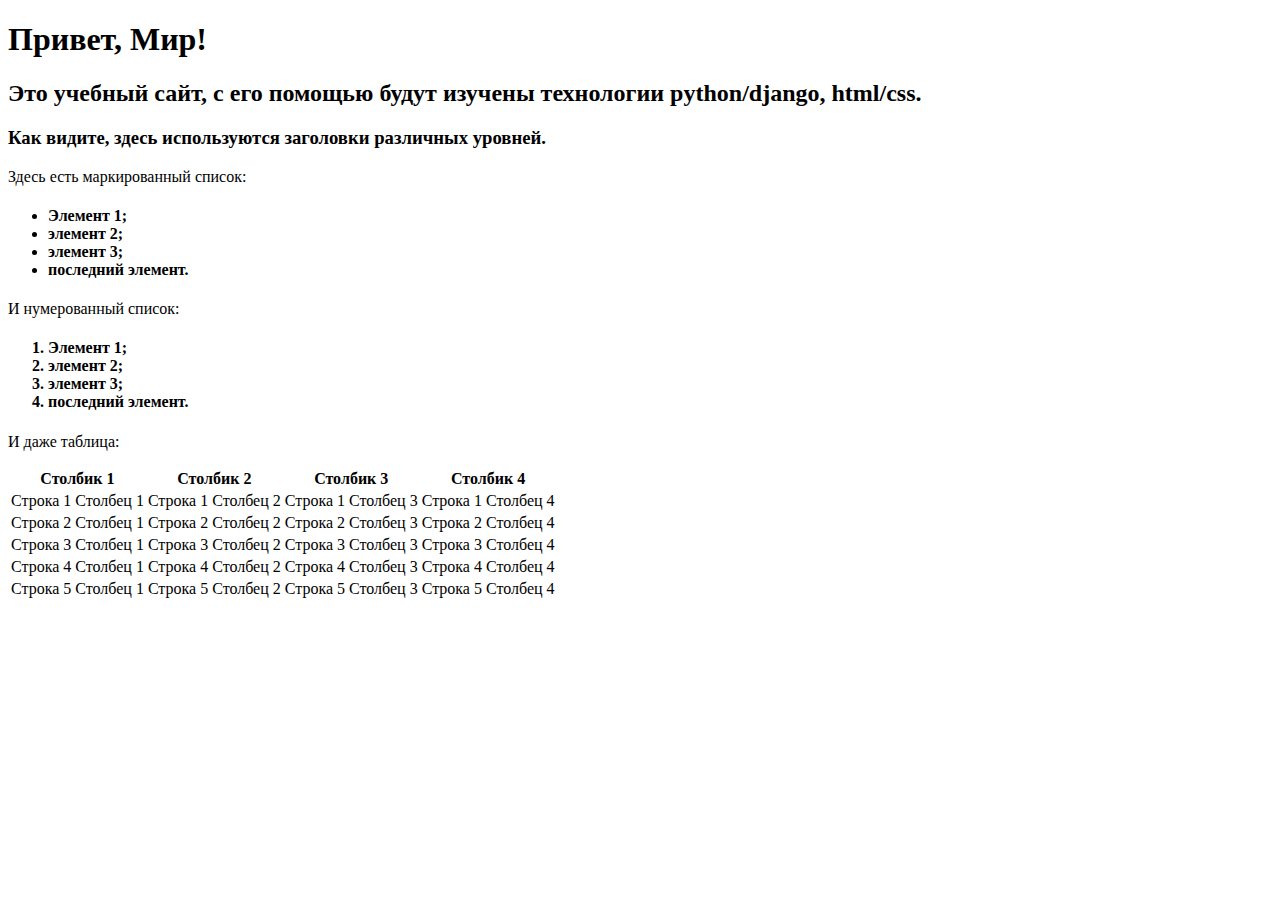
<file: lab2.1/firstwebpage/flatpages/templates/index.html>
<!DOCTYPE html>
<html>
    <head>
        <title>Привет, Мир!</title>
    </head>
    <body>
        <h1>Привет, Мир!</h1>
        <h2>Это учебный сайт, с его помощью будут изучены технологии
            python/django, html/css.</h2>
        <h3>Как видите, здесь используются заголовки различных
            уровней.</h3>
        <p>Здесь есть маркированный список:</p>
        <h4>
		<ul>
            <li>Элемент 1;</li>
            <li>элемент 2;</li>
            <li>элемент 3;</li>
            <li>последний элемент.</li>
        </ul>
		</h4>
        <p>И нумерованный список:</p>
        <h4>
		<ol>
            <li>Элемент 1;</li>
            <li>элемент 2;</li>
            <li>элемент 3;</li>
            <li>последний элемент.</li>
        </ol>
		</h4>
        <p>И даже таблица:</p>
        <table style="border: none">
            <thead>
                <tr>
                    <th>Столбик 1</th>
                    <th>Столбик 2</th>
                    <th>Столбик 3</th>
                    <th>Столбик 4</th>
                </tr>
            </thead>
            <tr>
                <td>Строка 1 Столбец 1</td>
                <td>Строка 1 Столбец 2</td>
                <td>Строка 1 Столбец 3</td>
                <td>Строка 1 Столбец 4</td>
            </tr>
            <tr>
                <td>Строка 2 Столбец 1</td>
                <td>Строка 2 Столбец 2</td>
                <td>Строка 2 Столбец 3</td>
                <td>Строка 2 Столбец 4</td>
            </tr>
            <tr>
                <td>Строка 3 Столбец 1</td>
                <td>Строка 3 Столбец 2</td>
                <td>Строка 3 Столбец 3</td>
                <td>Строка 3 Столбец 4</td>
            </tr>
			            <tr>
                <td>Строка 4 Столбец 1</td>
                <td>Строка 4 Столбец 2</td>
                <td>Строка 4 Столбец 3</td>
                <td>Строка 4 Столбец 4</td>
            </tr>
            <tr>
                <td>Строка 5 Столбец 1</td>
                <td>Строка 5 Столбец 2</td>
                <td>Строка 5 Столбец 3</td>
                <td>Строка 5 Столбец 4</td>
            </tr>
        </table>
    </body>
</html>
</file>
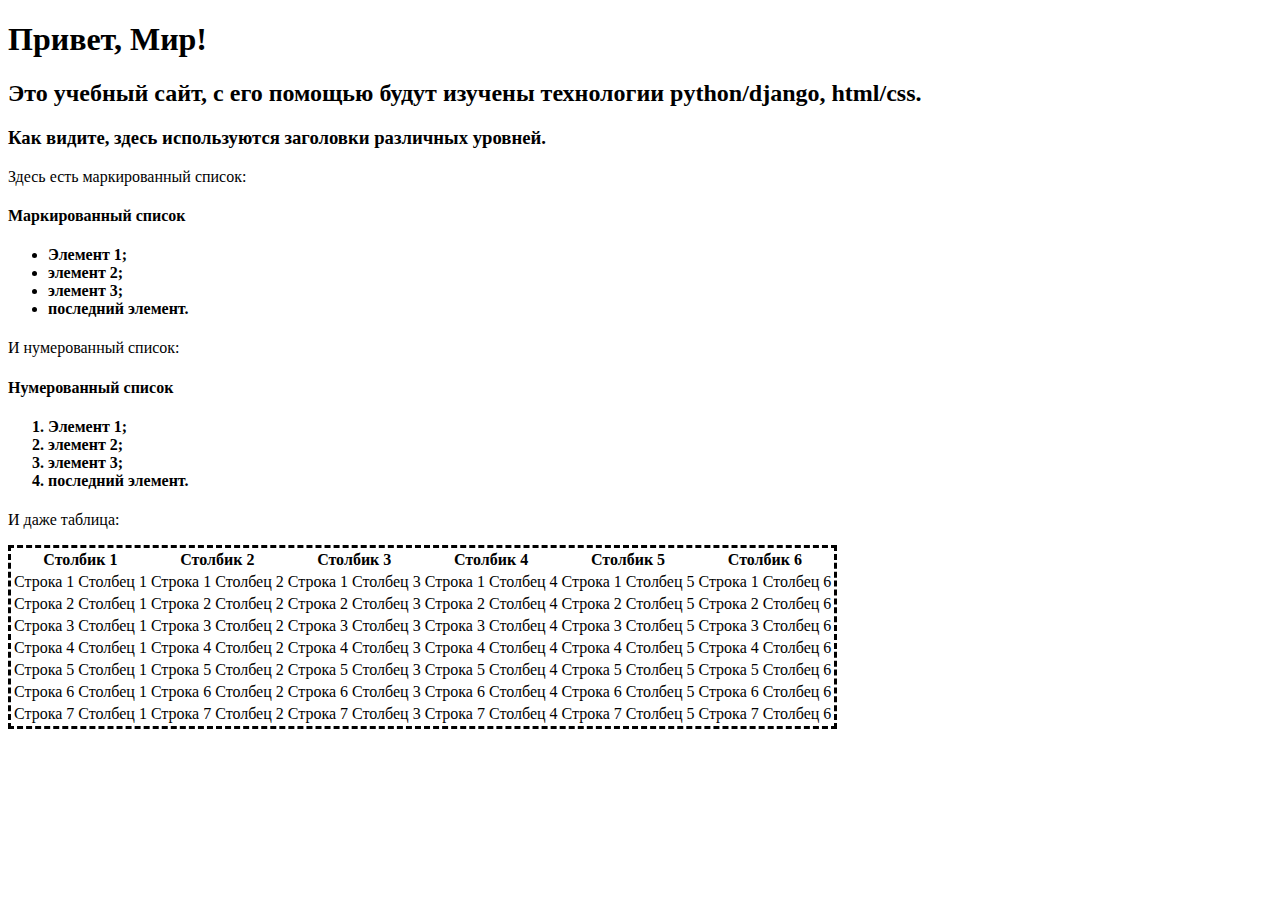
<file: lab2.2/firstwebpage/flatpages/templates/index.html>
<!DOCTYPE html>
<html>
    <head>
        <title>Привет, Мир!</title>
    </head>
    <body>
        <h1>Привет, Мир!</h1>
        <h2>Это учебный сайт, с его помощью будут изучены технологии
            python/django, html/css.</h2>
        <h3>Как видите, здесь используются заголовки различных
            уровней.</h3>
        <p>Здесь есть маркированный список:</p>
        <h4>Маркированный список</h4>
        <h4>
		<ul>
            <li>Элемент 1;</li>
            <li>элемент 2;</li>
            <li>элемент 3;</li>
            <li>последний элемент.</li>
        </ul>
		</h4>
        <p>И нумерованный список:</p>
        <h4>Нумерованный список</h4>
        <h4>
		<ol>
            <li>Элемент 1;</li>
            <li>элемент 2;</li>
            <li>элемент 3;</li>
            <li>последний элемент.</li>
        </ol>
		</h4>
        <p>И даже таблица:</p>
        <table style="border: dashed">
            <thead>
                <tr>
                    <th>Столбик 1</th>
                    <th>Столбик 2</th>
                    <th>Столбик 3</th>
                    <th>Столбик 4</th>
                    <th>Столбик 5</th>
                    <th>Столбик 6</th>
                </tr>
            </thead>
            <tr>
                <td>Строка 1 Столбец 1</td>
                <td>Строка 1 Столбец 2</td>
                <td>Строка 1 Столбец 3</td>
                <td>Строка 1 Столбец 4</td>
                <td>Строка 1 Столбец 5</td>
                <td>Строка 1 Столбец 6</td>
            </tr>
            <tr>
                <td>Строка 2 Столбец 1</td>
                <td>Строка 2 Столбец 2</td>
                <td>Строка 2 Столбец 3</td>
                <td>Строка 2 Столбец 4</td>
                <td>Строка 2 Столбец 5</td>
                <td>Строка 2 Столбец 6</td>
            </tr>
            <tr>
                <td>Строка 3 Столбец 1</td>
                <td>Строка 3 Столбец 2</td>
                <td>Строка 3 Столбец 3</td>
                <td>Строка 3 Столбец 4</td>
                <td>Строка 3 Столбец 5</td>
                <td>Строка 3 Столбец 6</td>
            </tr>
			            <tr>
                <td>Строка 4 Столбец 1</td>
                <td>Строка 4 Столбец 2</td>
                <td>Строка 4 Столбец 3</td>
                <td>Строка 4 Столбец 4</td>
                <td>Строка 4 Столбец 5</td>
                <td>Строка 4 Столбец 6</td>
            </tr>
            <tr>
                <td>Строка 5 Столбец 1</td>
                <td>Строка 5 Столбец 2</td>
                <td>Строка 5 Столбец 3</td>
                <td>Строка 5 Столбец 4</td>
                <td>Строка 5 Столбец 5</td>
                <td>Строка 5 Столбец 6</td>
            </tr>
            <tr>
                <td>Строка 6 Столбец 1</td>
                <td>Строка 6 Столбец 2</td>
                <td>Строка 6 Столбец 3</td>
                <td>Строка 6 Столбец 4</td>
                <td>Строка 6 Столбец 5</td>
                <td>Строка 6 Столбец 6</td>
            </tr>
            <tr>
                <td>Строка 7 Столбец 1</td>
                <td>Строка 7 Столбец 2</td>
                <td>Строка 7 Столбец 3</td>
                <td>Строка 7 Столбец 4</td>
                <td>Строка 7 Столбец 5</td>
                <td>Строка 7 Столбец 6</td>
            </tr>
        </table>
    </body>
</html>
</file>
